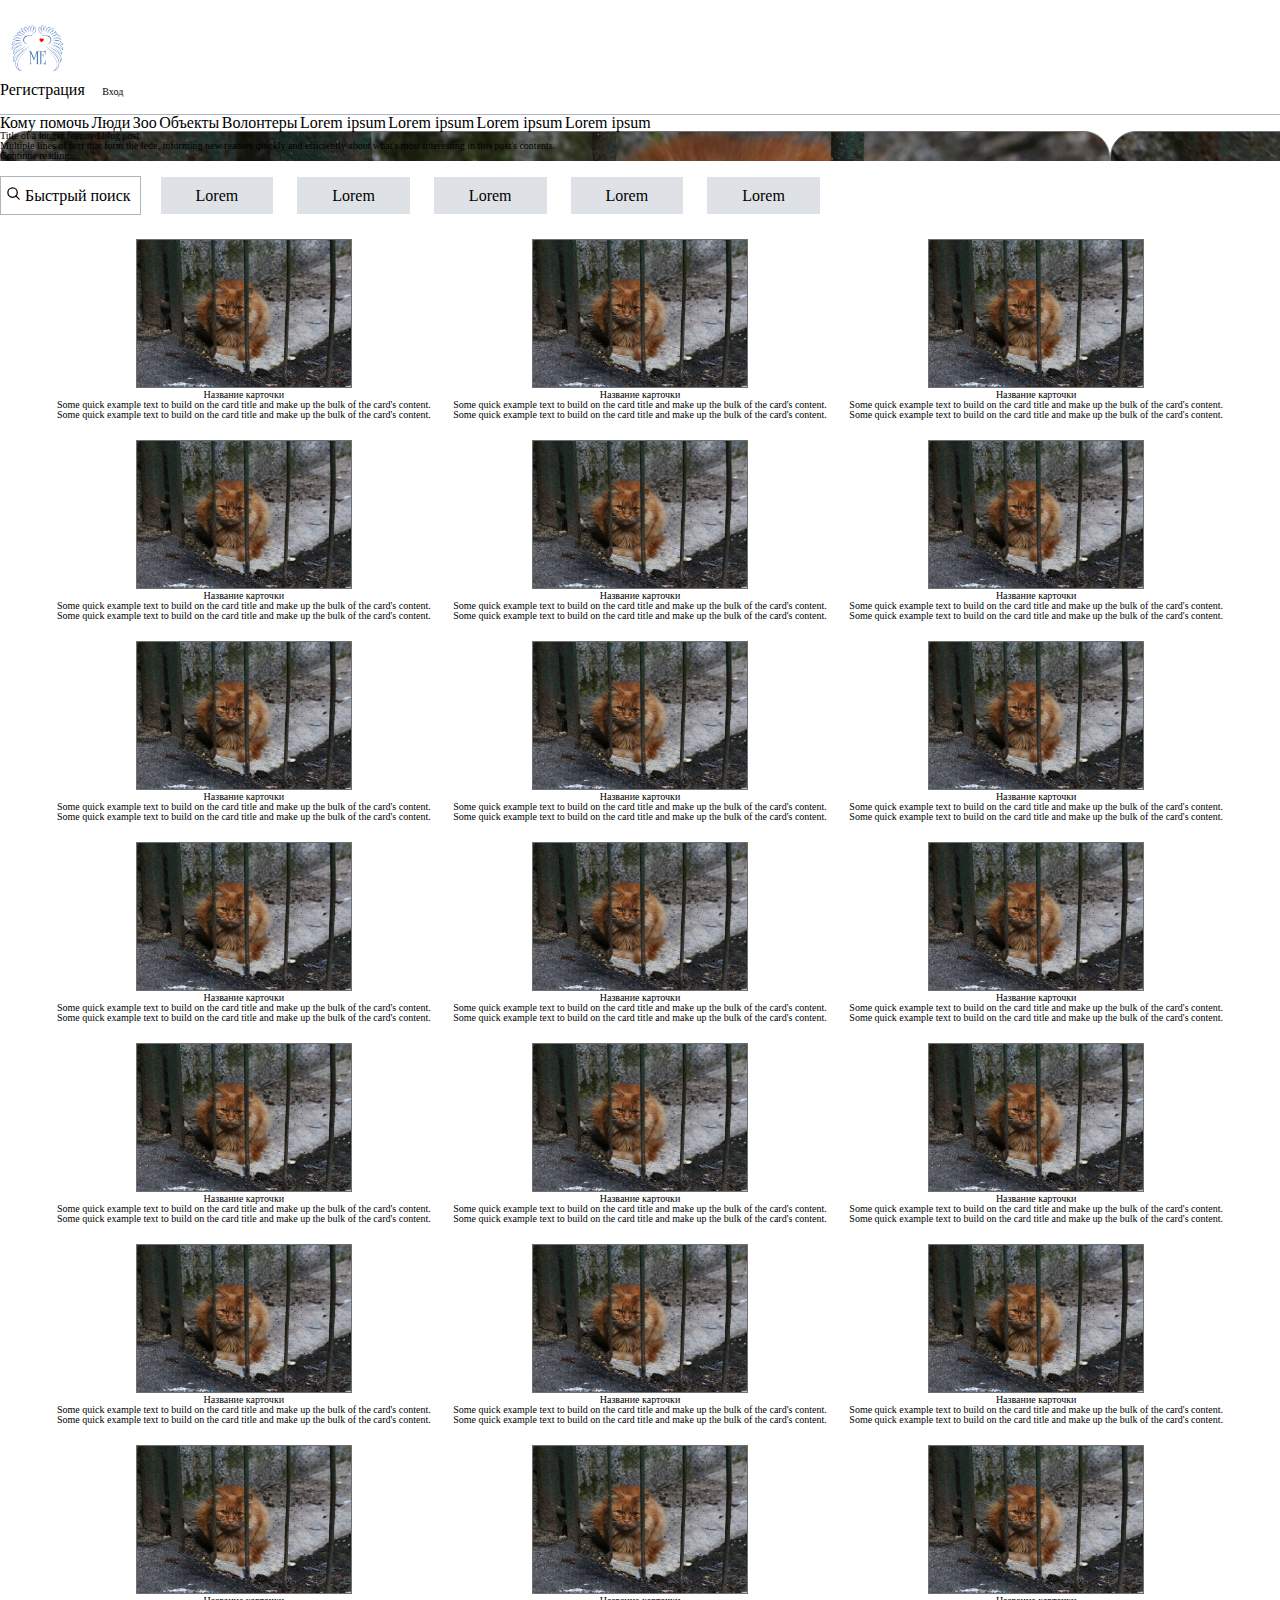
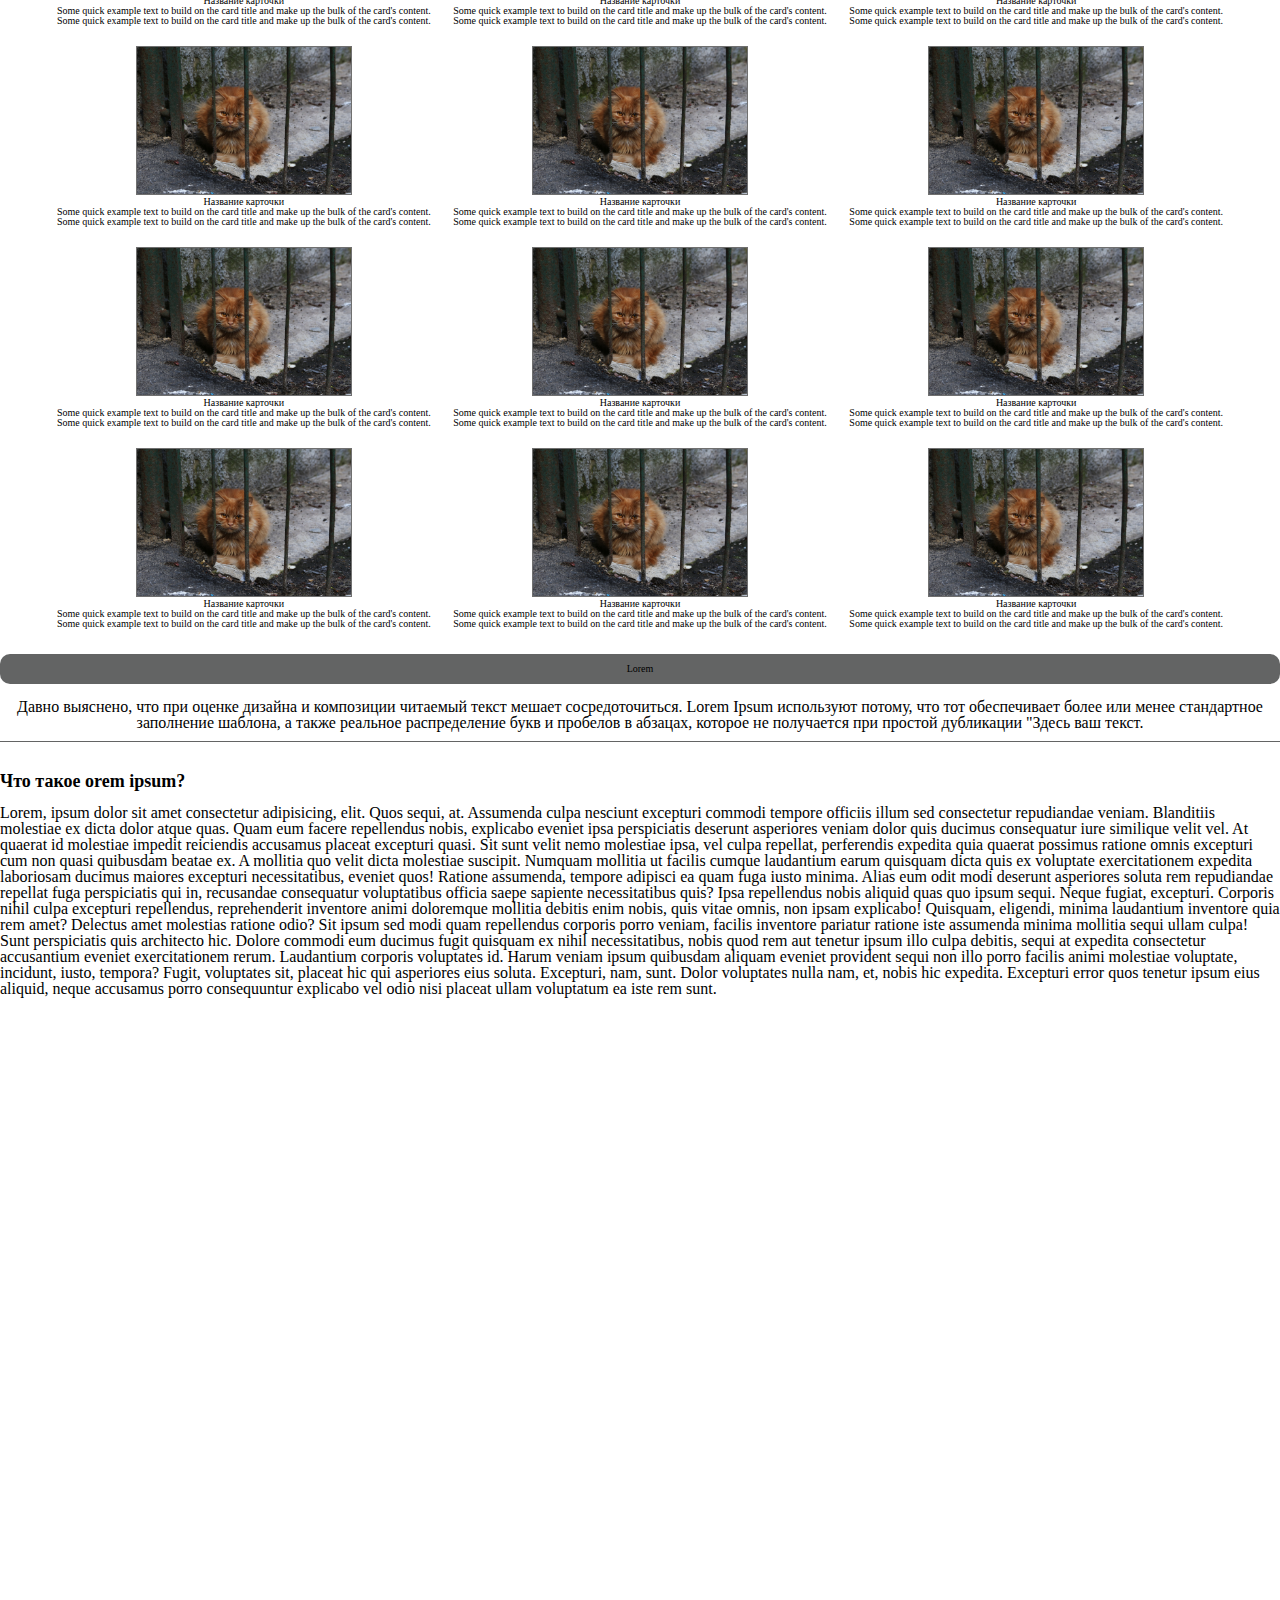
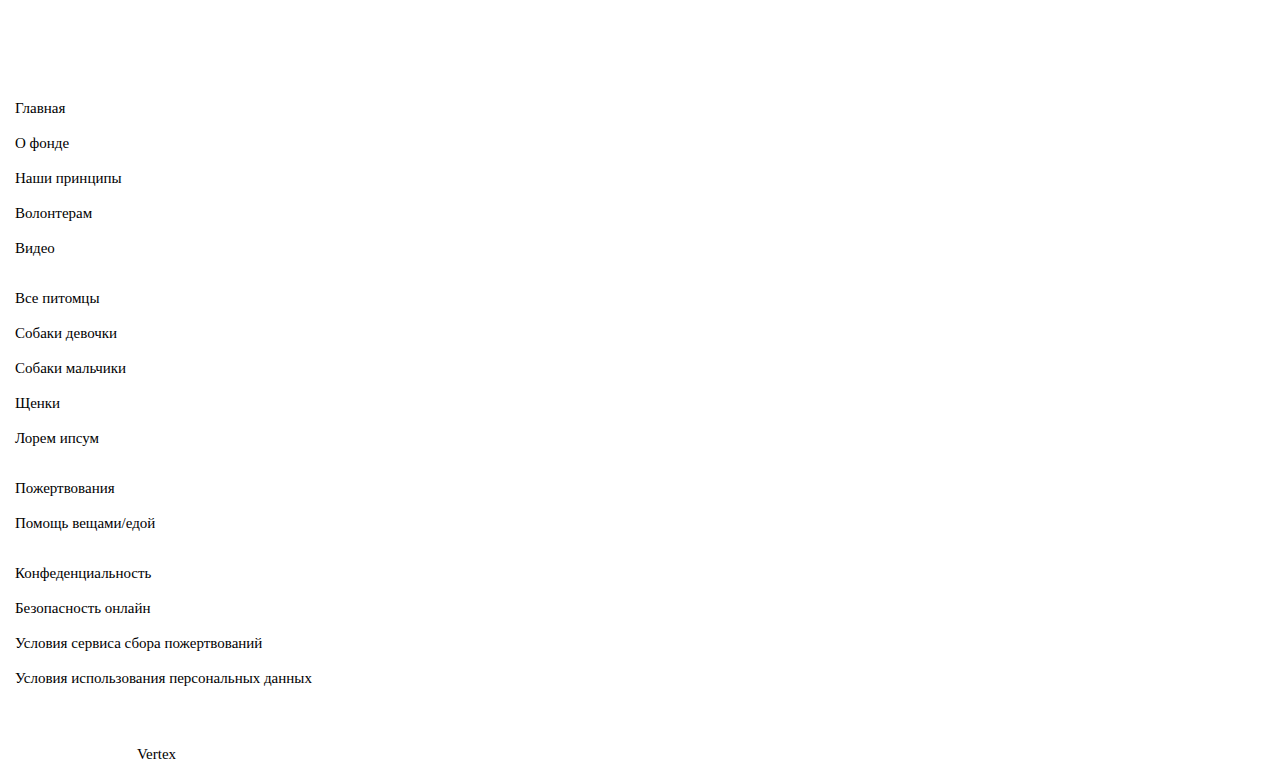
<file: index.html>
<!doctype html>
<html lang="ru">
  <head>
    <!-- Обязательные метатеги -->
    <meta charset="utf-8">
    <meta name="viewport" content="width=device-width, initial-scale=1">

    <!-- Bootstrap CSS -->
    <link href="https://cdn.jsdelivr.net/npm/bootstrap@5.0.0-beta3/dist/css/bootstrap.min.css" rel="stylesheet" integrity="sha384-eOJMYsd53ii+scO/bJGFsiCZc+5NDVN2yr8+0RDqr0Ql0h+rP48ckxlpbzKgwra6" crossorigin="anonymous">
    <link rel="stylesheet" href="css/style.css">

    <title>Project</title>
  </head>
  <body>
    
    
    <div class="container">
    	<!--Header-->
    	<header>
    		<div class="row">
    			<div class="col-6">
    				<img src="img/rhskmz.png" alt="">
	          </div>
	          <div class="col-6 d-flex justify-content-end align-items-center">
	            <a class="text-muted" href="#">Регистрация</a>
	            <a class="btn btn-sm btn-outline-secondary log-in" href="#">Вход</a>
	          </div>
    		</div><!--row-->
    	</header>
    	<!--/Header-->

    	<!--Nav-scroll-->
    	<div class="nav-scroller mb-2">
		    <nav class="nav d-flex justify-content-between">
		      <a class="p-2 text-muted" href="#">Кому помочь</a>
		      <a class="p-2 text-muted" href="#">Люди</a>
		      <a class="p-2 text-muted" href="#">Зоо</a>
		      <a class="p-2 text-muted" href="#">Объекты</a>
		      <a class="p-2 text-muted" href="#">Волонтеры</a>
		      <a class="p-2 text-muted" href="#">Lorem ipsum</a>
		      <a class="p-2 text-muted" href="#">Lorem ipsum</a>
		      <a class="p-2 text-muted" href="#">Lorem ipsum</a>
		      <a class="p-2 text-muted" href="#">Lorem ipsum</a>
		    </nav>
		</div>
		<!--/Nav-scroll-->

		<!--Main-->
		<div class="jumbotron p-3 p-md-5 text-white rounded bg-dark main-block">
			<div class="col-md-6 px-0">
		      <h1 class="display-4 font-italic">Title of a longer featured blog post</h1>
		      <p class="lead my-3">Multiple lines of text that form the lede, informing new readers quickly and efficiently about what's most interesting in this post's contents.</p>
		      <p class="lead mb-0"><a href="#" class="text-white font-weight-bold">Continue reading...</a></p>
			</div>
		</div>

		<nav class="nav-main">
			<a class="fast-search" href="#">
				<svg xmlns="http://www.w3.org/2000/svg" width="15" height="15" viewBox="0 0 24 24" fill="none" stroke="currentColor" stroke-width="2" stroke-linecap="round" stroke-linejoin="round" class="mx-3"><circle cx="10.5" cy="10.5" r="7.5"></circle><line x1="21" y1="21" x2="15.8" y2="15.8"></line></svg>
				Быстрый поиск
			</a>
			<a class="search" href="#">Lorem</a>
			<a class="search" href="#">Lorem</a>
			<a class="search" href="#">Lorem</a>
			<a class="search" href="#">Lorem</a>
			<a class="search" href="#">Lorem</a>
		</nav>

		<div class="main-card col-12">
			<div class="card col-2">
			  <img class="card-img-top" src="img/fds-1.png" alt="Card image cap">
			  <div class="card-body">
			    <h5 class="card-title">Название карточки</h5>
			    <p class="card-text">Some quick example text to build on the card title and make up the bulk of the card's content.</p>
			    <p class="card-text">Some quick example text to build on the card title and make up the bulk of the card's content.</p>
			  </div>
			</div>
			<div class="card col-2">
			  <img class="card-img-top" src="img/fds-1.png" alt="Card image cap">
			  <div class="card-body">
			    <h5 class="card-title">Название карточки</h5>
			    <p class="card-text">Some quick example text to build on the card title and make up the bulk of the card's content.</p>
			    <p class="card-text">Some quick example text to build on the card title and make up the bulk of the card's content.</p>
			  </div>
			</div>
			<div class="card col-2">
			  <img class="card-img-top" src="img/fds-1.png" alt="Card image cap">
			  <div class="card-body">
			    <h5 class="card-title">Название карточки</h5>
			    <p class="card-text">Some quick example text to build on the card title and make up the bulk of the card's content.</p>
			    <p class="card-text">Some quick example text to build on the card title and make up the bulk of the card's content.</p>
			  </div>
			</div>
			<div class="card col-2">
			  <img class="card-img-top" src="img/fds-1.png" alt="Card image cap">
			  <div class="card-body">
			    <h5 class="card-title">Название карточки</h5>
			    <p class="card-text">Some quick example text to build on the card title and make up the bulk of the card's content.</p>
			    <p class="card-text">Some quick example text to build on the card title and make up the bulk of the card's content.</p>
			  </div>
			</div>
			<div class="card col-2">
			  <img class="card-img-top" src="img/fds-1.png" alt="Card image cap">
			  <div class="card-body">
			    <h5 class="card-title">Название карточки</h5>
			    <p class="card-text">Some quick example text to build on the card title and make up the bulk of the card's content.</p>
			    <p class="card-text">Some quick example text to build on the card title and make up the bulk of the card's content.</p>
			  </div>
			</div>
			<div class="card col-2">
			  <img class="card-img-top" src="img/fds-1.png" alt="Card image cap">
			  <div class="card-body">
			    <h5 class="card-title">Название карточки</h5>
			    <p class="card-text">Some quick example text to build on the card title and make up the bulk of the card's content.</p>
			    <p class="card-text">Some quick example text to build on the card title and make up the bulk of the card's content.</p>
			  </div>
			</div>
			<div class="card col-2">
			  <img class="card-img-top" src="img/fds-1.png" alt="Card image cap">
			  <div class="card-body">
			    <h5 class="card-title">Название карточки</h5>
			    <p class="card-text">Some quick example text to build on the card title and make up the bulk of the card's content.</p>
			    <p class="card-text">Some quick example text to build on the card title and make up the bulk of the card's content.</p>
			  </div>
			</div>
			<div class="card col-2">
			  <img class="card-img-top" src="img/fds-1.png" alt="Card image cap">
			  <div class="card-body">
			    <h5 class="card-title">Название карточки</h5>
			    <p class="card-text">Some quick example text to build on the card title and make up the bulk of the card's content.</p>
			    <p class="card-text">Some quick example text to build on the card title and make up the bulk of the card's content.</p>
			  </div>
			</div>
			<div class="card col-2">
			  <img class="card-img-top" src="img/fds-1.png" alt="Card image cap">
			  <div class="card-body">
			    <h5 class="card-title">Название карточки</h5>
			    <p class="card-text">Some quick example text to build on the card title and make up the bulk of the card's content.</p>
			    <p class="card-text">Some quick example text to build on the card title and make up the bulk of the card's content.</p>
			  </div>
			</div>
			<div class="card col-2">
			  <img class="card-img-top" src="img/fds-1.png" alt="Card image cap">
			  <div class="card-body">
			    <h5 class="card-title">Название карточки</h5>
			    <p class="card-text">Some quick example text to build on the card title and make up the bulk of the card's content.</p>
			    <p class="card-text">Some quick example text to build on the card title and make up the bulk of the card's content.</p>
			  </div>
			</div>
			<div class="card col-2">
			  <img class="card-img-top" src="img/fds-1.png" alt="Card image cap">
			  <div class="card-body">
			    <h5 class="card-title">Название карточки</h5>
			    <p class="card-text">Some quick example text to build on the card title and make up the bulk of the card's content.</p>
			    <p class="card-text">Some quick example text to build on the card title and make up the bulk of the card's content.</p>
			  </div>
			</div>
			<div class="card col-2">
			  <img class="card-img-top" src="img/fds-1.png" alt="Card image cap">
			  <div class="card-body">
			    <h5 class="card-title">Название карточки</h5>
			    <p class="card-text">Some quick example text to build on the card title and make up the bulk of the card's content.</p>
			    <p class="card-text">Some quick example text to build on the card title and make up the bulk of the card's content.</p>
			  </div>
			</div>
			<div class="card col-2">
			  <img class="card-img-top" src="img/fds-1.png" alt="Card image cap">
			  <div class="card-body">
			    <h5 class="card-title">Название карточки</h5>
			    <p class="card-text">Some quick example text to build on the card title and make up the bulk of the card's content.</p>
			    <p class="card-text">Some quick example text to build on the card title and make up the bulk of the card's content.</p>
			  </div>
			</div>
			<div class="card col-2">
			  <img class="card-img-top" src="img/fds-1.png" alt="Card image cap">
			  <div class="card-body">
			    <h5 class="card-title">Название карточки</h5>
			    <p class="card-text">Some quick example text to build on the card title and make up the bulk of the card's content.</p>
			    <p class="card-text">Some quick example text to build on the card title and make up the bulk of the card's content.</p>
			  </div>
			</div>
			<div class="card col-2">
			  <img class="card-img-top" src="img/fds-1.png" alt="Card image cap">
			  <div class="card-body">
			    <h5 class="card-title">Название карточки</h5>
			    <p class="card-text">Some quick example text to build on the card title and make up the bulk of the card's content.</p>
			    <p class="card-text">Some quick example text to build on the card title and make up the bulk of the card's content.</p>
			  </div>
			</div>
			<div class="card col-2">
			  <img class="card-img-top" src="img/fds-1.png" alt="Card image cap">
			  <div class="card-body">
			    <h5 class="card-title">Название карточки</h5>
			    <p class="card-text">Some quick example text to build on the card title and make up the bulk of the card's content.</p>
			    <p class="card-text">Some quick example text to build on the card title and make up the bulk of the card's content.</p>
			  </div>
			</div>
			<div class="card col-2">
			  <img class="card-img-top" src="img/fds-1.png" alt="Card image cap">
			  <div class="card-body">
			    <h5 class="card-title">Название карточки</h5>
			    <p class="card-text">Some quick example text to build on the card title and make up the bulk of the card's content.</p>
			    <p class="card-text">Some quick example text to build on the card title and make up the bulk of the card's content.</p>
			  </div>
			</div>
			<div class="card col-2">
			  <img class="card-img-top" src="img/fds-1.png" alt="Card image cap">
			  <div class="card-body">
			    <h5 class="card-title">Название карточки</h5>
			    <p class="card-text">Some quick example text to build on the card title and make up the bulk of the card's content.</p>
			    <p class="card-text">Some quick example text to build on the card title and make up the bulk of the card's content.</p>
			  </div>
			</div>
			<div class="card col-2">
			  <img class="card-img-top" src="img/fds-1.png" alt="Card image cap">
			  <div class="card-body">
			    <h5 class="card-title">Название карточки</h5>
			    <p class="card-text">Some quick example text to build on the card title and make up the bulk of the card's content.</p>
			    <p class="card-text">Some quick example text to build on the card title and make up the bulk of the card's content.</p>
			  </div>
			</div>
			<div class="card col-2">
			  <img class="card-img-top" src="img/fds-1.png" alt="Card image cap">
			  <div class="card-body">
			    <h5 class="card-title">Название карточки</h5>
			    <p class="card-text">Some quick example text to build on the card title and make up the bulk of the card's content.</p>
			    <p class="card-text">Some quick example text to build on the card title and make up the bulk of the card's content.</p>
			  </div>
			</div>
			<div class="card col-2">
			  <img class="card-img-top" src="img/fds-1.png" alt="Card image cap">
			  <div class="card-body">
			    <h5 class="card-title">Название карточки</h5>
			    <p class="card-text">Some quick example text to build on the card title and make up the bulk of the card's content.</p>
			    <p class="card-text">Some quick example text to build on the card title and make up the bulk of the card's content.</p>
			  </div>
			</div>
			<div class="card col-2">
			  <img class="card-img-top" src="img/fds-1.png" alt="Card image cap">
			  <div class="card-body">
			    <h5 class="card-title">Название карточки</h5>
			    <p class="card-text">Some quick example text to build on the card title and make up the bulk of the card's content.</p>
			    <p class="card-text">Some quick example text to build on the card title and make up the bulk of the card's content.</p>
			  </div>
			</div>
			<div class="card col-2">
			  <img class="card-img-top" src="img/fds-1.png" alt="Card image cap">
			  <div class="card-body">
			    <h5 class="card-title">Название карточки</h5>
			    <p class="card-text">Some quick example text to build on the card title and make up the bulk of the card's content.</p>
			    <p class="card-text">Some quick example text to build on the card title and make up the bulk of the card's content.</p>
			  </div>
			</div>
			<div class="card col-2">
			  <img class="card-img-top" src="img/fds-1.png" alt="Card image cap">
			  <div class="card-body">
			    <h5 class="card-title">Название карточки</h5>
			    <p class="card-text">Some quick example text to build on the card title and make up the bulk of the card's content.</p>
			    <p class="card-text">Some quick example text to build on the card title and make up the bulk of the card's content.</p>
			  </div>
			</div>
			<div class="card col-2">
			  <img class="card-img-top" src="img/fds-1.png" alt="Card image cap">
			  <div class="card-body">
			    <h5 class="card-title">Название карточки</h5>
			    <p class="card-text">Some quick example text to build on the card title and make up the bulk of the card's content.</p>
			    <p class="card-text">Some quick example text to build on the card title and make up the bulk of the card's content.</p>
			  </div>
			</div>
			<div class="card col-2">
			  <img class="card-img-top" src="img/fds-1.png" alt="Card image cap">
			  <div class="card-body">
			    <h5 class="card-title">Название карточки</h5>
			    <p class="card-text">Some quick example text to build on the card title and make up the bulk of the card's content.</p>
			    <p class="card-text">Some quick example text to build on the card title and make up the bulk of the card's content.</p>
			  </div>
			</div>
			<div class="card col-2">
			  <img class="card-img-top" src="img/fds-1.png" alt="Card image cap">
			  <div class="card-body">
			    <h5 class="card-title">Название карточки</h5>
			    <p class="card-text">Some quick example text to build on the card title and make up the bulk of the card's content.</p>
			    <p class="card-text">Some quick example text to build on the card title and make up the bulk of the card's content.</p>
			  </div>
			</div>
			<div class="card col-2">
			  <img class="card-img-top" src="img/fds-1.png" alt="Card image cap">
			  <div class="card-body">
			    <h5 class="card-title">Название карточки</h5>
			    <p class="card-text">Some quick example text to build on the card title and make up the bulk of the card's content.</p>
			    <p class="card-text">Some quick example text to build on the card title and make up the bulk of the card's content.</p>
			  </div>
			</div>
			<div class="card col-2">
			  <img class="card-img-top" src="img/fds-1.png" alt="Card image cap">
			  <div class="card-body">
			    <h5 class="card-title">Название карточки</h5>
			    <p class="card-text">Some quick example text to build on the card title and make up the bulk of the card's content.</p>
			    <p class="card-text">Some quick example text to build on the card title and make up the bulk of the card's content.</p>
			  </div>
			</div>
			<div class="card col-2">
			  <img class="card-img-top" src="img/fds-1.png" alt="Card image cap">
			  <div class="card-body">
			    <h5 class="card-title">Название карточки</h5>
			    <p class="card-text">Some quick example text to build on the card title and make up the bulk of the card's content.</p>
			    <p class="card-text">Some quick example text to build on the card title and make up the bulk of the card's content.</p>
			  </div>
			</div>

			<div class="main-footer">
				<div class="btn btn-main">Lorem</div>
				<div class="main-text">Давно выяснено, что при оценке дизайна и композиции читаемый текст мешает сосредоточиться. Lorem Ipsum используют потому, что тот обеспечивает более или менее стандартное заполнение шаблона, а также реальное распределение букв и пробелов в абзацах, которое не получается при простой дубликации "Здесь ваш текст.</div>
			</div>
		</div>
		<!--/Main-->

		<!--Description-->
		<div class="description">
			<div class="description-title">Что такое orem ipsum?</div>
			<div class="description-text">Lorem, ipsum dolor sit amet consectetur adipisicing, elit. Quos sequi, at. Assumenda culpa nesciunt excepturi commodi tempore officiis illum sed consectetur repudiandae veniam. Blanditiis molestiae ex dicta dolor atque quas.
			Quam eum facere repellendus nobis, explicabo eveniet ipsa perspiciatis deserunt asperiores veniam dolor quis ducimus consequatur iure similique velit vel. At quaerat id molestiae impedit reiciendis accusamus placeat excepturi quasi.
			Sit sunt velit nemo molestiae ipsa, vel culpa repellat, perferendis expedita quia quaerat possimus ratione omnis excepturi cum non quasi quibusdam beatae ex. A mollitia quo velit dicta molestiae suscipit.
			Numquam mollitia ut facilis cumque laudantium earum quisquam dicta quis ex voluptate exercitationem expedita laboriosam ducimus maiores excepturi necessitatibus, eveniet quos! Ratione assumenda, tempore adipisci ea quam fuga iusto minima.
			Alias eum odit modi deserunt asperiores soluta rem repudiandae repellat fuga perspiciatis qui in, recusandae consequatur voluptatibus officia saepe sapiente necessitatibus quis? Ipsa repellendus nobis aliquid quas quo ipsum sequi.
			Neque fugiat, excepturi. Corporis nihil culpa excepturi repellendus, reprehenderit inventore animi doloremque mollitia debitis enim nobis, quis vitae omnis, non ipsam explicabo! Quisquam, eligendi, minima laudantium inventore quia rem amet?
			Delectus amet molestias ratione odio? Sit ipsum sed modi quam repellendus corporis porro veniam, facilis inventore pariatur ratione iste assumenda minima mollitia sequi ullam culpa! Sunt perspiciatis quis architecto hic.
			Dolore commodi eum ducimus fugit quisquam ex nihil necessitatibus, nobis quod rem aut tenetur ipsum illo culpa debitis, sequi at expedita consectetur accusantium eveniet exercitationem rerum. Laudantium corporis voluptates id.
			Harum veniam ipsum quibusdam aliquam eveniet provident sequi non illo porro facilis animi molestiae voluptate, incidunt, iusto, tempora? Fugit, voluptates sit, placeat hic qui asperiores eius soluta. Excepturi, nam, sunt.
			Dolor voluptates nulla nam, et, nobis hic expedita. Excepturi error quos tenetur ipsum eius aliquid, neque accusamus porro consequuntur explicabo vel odio nisi placeat ullam voluptatum ea iste rem sunt.</div>
		</div>
		<!--/Description-->

		<!--Footer-->
		<footer class="text-center text-lg-start bg-dark">
		    <div class="row footer-row">
		      <!--Grid column-->
		      <div class="col-lg-3">
		      	<img src="img/rhskmz1@2x.png" alt="">
		      	<div class="social-block">
		      		<div class="vk d-inline">
			      		<img src="img/vk.png" alt="">
			      	</div>
			      	<div class="facebook d-inline">
			      		<img src="img/facebook.png" alt="">
			      	</div>
			      	<div class="twitter d-inline">
			      		<img src="img/twitter.png" alt="">
			      	</div>
		      	</div>
		      </div>
		      <div class="col-lg-2 col-md-6 mb-4 mb-md-0">
		        <h5 class="text-uppercase">О Фонде</h5>

		        <ul class="list-unstyled mb-0">
		          <li>
		            <a href="#" class="text-light">Главная</a>
		          </li>
		          <li>
		            <a href="#" class="text-light">О фонде</a>
		          </li>
		          <li>
		            <a href="#" class="text-light">Наши принципы</a>
		          </li>
		          <li>
		            <a href="#" class="text-light">Волонтерам</a>
		          </li>
		          <li>
		            <a href="#" class="text-light">Видео</a>
		          </li>
		        </ul>
		      </div>
		      <!--Grid column-->

		      <!--Grid column-->
		      <div class="col-lg-2 col-md-6 mb-4 mb-md-0">
		        <h5 class="text-uppercase mb-0">Питомцы</h5>

		        <ul class="list-unstyled">
		          <li>
		            <a href="#" class="text-light">Все питомцы</a>
		          </li>
		          <li>
		            <a href="#" class="text-light">Собаки девочки</a>
		          </li>
		          <li>
		            <a href="#" class="text-light">Собаки мальчики</a>
		          </li>
		          <li>
		            <a href="#" class="text-light">Щенки</a>
		          </li>
		          <li>
		            <a href="#" class="text-light">Лорем ипсум</a>
		          </li>
		        </ul>
		      </div>
		      <!--Grid column-->

		      <!--Grid column-->
		      <div class="col-lg-2 col-md-6 mb-4 mb-md-0">
		        <h5 class="text-uppercase">Помощь</h5>

		        <ul class="list-unstyled mb-0">
		          <li>
		            <a href="#" class="text-light">Пожертвования</a>
		          </li>
		          <li>
		            <a href="#" class="text-light">Помощь вещами/едой</a>
		          </li>
		        </ul>
		      </div>
		      <!--Grid column-->

		      <!--Grid column-->
		      <div class="col-lg-2 col-md-6 mb-4 mb-md-0">
		        <h5 class="text-uppercase mb-0">Информация</h5>

		        <ul class="list-unstyled">
		          <li>
		            <a href="#" class="text-light">Конфеденциальность</a>
		          </li>
		          <li>
		            <a href="#" class="text-light">Безопасность онлайн</a>
		          </li>
		          <li>
		            <a href="#" class="text-light">Условия сервиса сбора пожертвований</a>
		          </li>
		          <li>
		            <a href="#" class="text-light">Условия использования персональных данных</a>
		          </li>
		        </ul>
		      </div>
		      <!--Grid column-->
		    </div>
		    <!--Grid row-->

		  <!-- Copyright -->
		  <div class="text-center p-3">
		    © 2021 Created by:
		    <a class="text-light" href="#">Vertex</a>
		  </div>
		  <!-- Copyright -->
		</footer>
		<!--/Footer-->

    </div><!--container-->

    <script src="https://cdn.jsdelivr.net/npm/bootstrap@5.0.0-beta3/dist/js/bootstrap.bundle.min.js" integrity="sha384-JEW9xMcG8R+pH31jmWH6WWP0WintQrMb4s7ZOdauHnUtxwoG2vI5DkLtS3qm9Ekf" crossorigin="anonymous"></script>

  </body>
</html>
</file>
<file: css/style.css>
html, body, div, span, applet, object, iframe, h1, h2, h3, h4, h5, h6, p, blockquote, pre, a, abbr, acronym, address, big, cite, code, del, dfn, em, img, ins, kbd, q, s, samp, small, strike, strong, sub, sup, tt, var, b, u, i, center, dl, dt, dd, ol, ul, li, fieldset, form, label, legend, table, caption, tbody, tfoot, thead, tr, th, td, article, aside, canvas, details, embed, figure, figcaption, footer, header, hgroup, menu, nav, output, ruby, section, summary, time, mark, audio, video {
  margin: 0;
  padding: 0;
  border: 0;
  font-size: 100%;
  font: inherit;
  vertical-align: baseline;
  outline: none;
}
html { height: 101%; } /* always display scrollbars */
body { font-size: 62.5%; line-height: 1; font-family: url(fonts/Avenir Next Cyr); }

article, aside, details, figcaption, figure, footer, header, hgroup, menu, nav, section { display: block; }
ol, ul { list-style: none; }

blockquote, q { quotes: none; }
blockquote:before, blockquote:after, q:before, q:after { content: ''; content: none; }
strong { font-weight: bold; } 

input { outline: none; }

table { border-collapse: collapse; border-spacing: 0; }
img { border: 0; max-width: 100%; }

a { text-decoration: none; color: #000;}
a:hover { text-decoration: underline; color: #000;}

/*Header*/
header {
	padding: 16px 0;
	border-bottom: 1px solid #adb5bd;
}

.text-muted {
	font-size: 16px;
}

.blog-header-logo {
	font-size: 25px;
}

.log-in {
	border-radius: 10px;
	margin-left: 15px;
}

.main-block {
	background: url(../img/fds-172.png);
}

/*Nav-scroll*/

/*Main*/
.nav-main {
	padding: 25px 0;
	font-size: 16px;
}

.fast-search {
	border: 1px solid #adb5bd;
	padding: 10px 5px;
}

.search {
	background: #dee2e6;
	color: #000;
	padding: 10px 35px;
	margin-left: 20px;
}

.main-card {
	text-align: center;
}

.card {
	display: inline-block;
	margin: 10px;
}

.main-footer {
	display: block;
	margin: 15px 0;
}

.btn-main {
	background-color: #636464;
	padding: 10px 20px;
	border-radius: 10px;
}

.main-text {
	text-align: center;
	margin: 15px 0;
	font-size: 16px;
	padding-bottom: 10px;
	border-bottom: 1px solid #636464;
}

/*Description*/
.description {
	padding: 15px 0;
	margin-bottom: 25px;
}
.description-title {
	font-size: 18px;
	font-weight: 700;
}

.description-text {
	font-size: 16px;
	padding: 15px 0;
}

/*Footer*/
footer {
	color: #fff;
	font-size: 15px;
	padding: 15px;
}

.list-unstyled li {
	padding: 10px 0;
}

.footer-box {
	display: inline-block;
	width: 20px;
   height: 20px;
   background: #f8f9fa;
}

.footer-row {
	border-bottom: 1px solid white;
   padding-bottom: 50px;
   padding-top: 35px;
}

.social-block {
	text-align: center;
}
</file>
